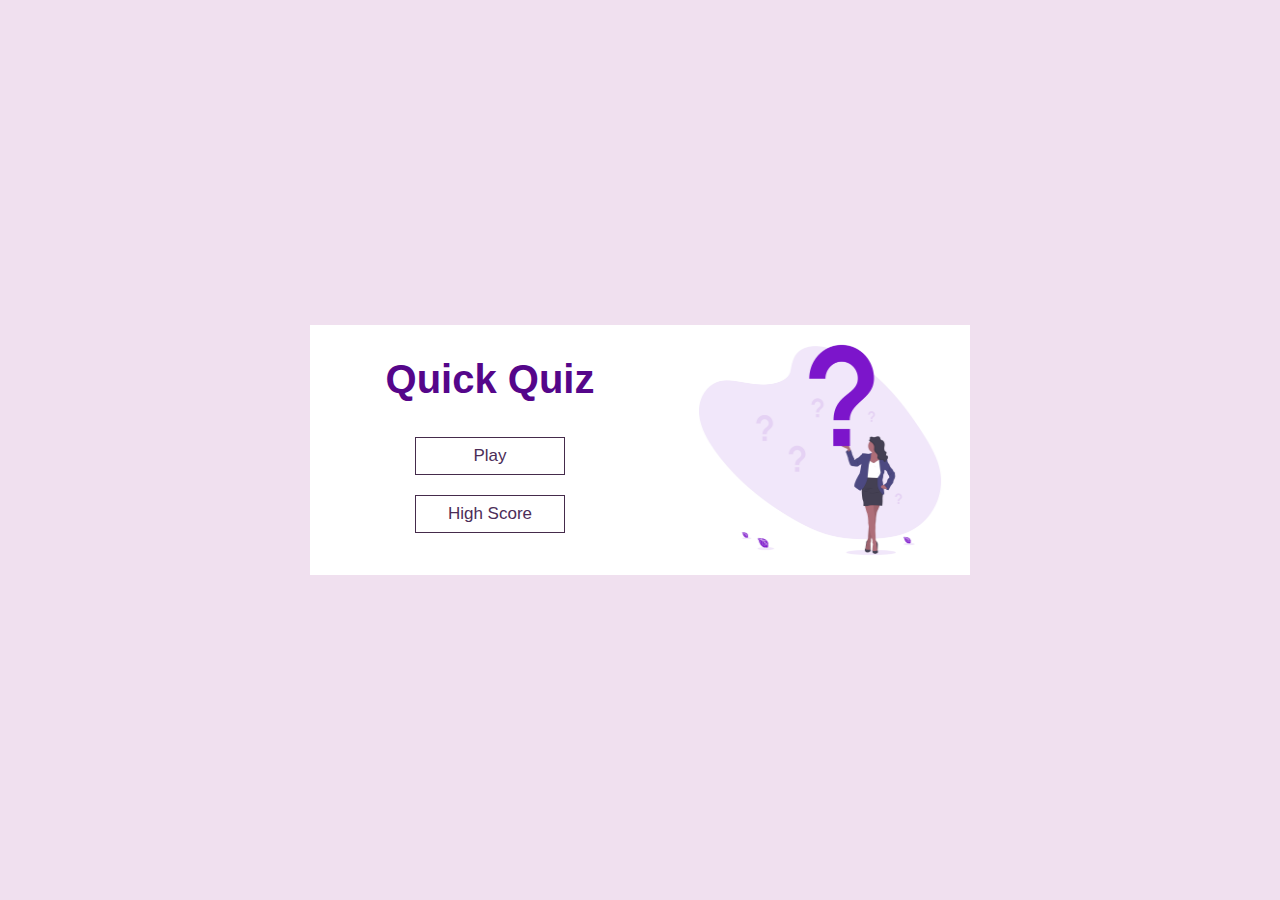
<file: index.html>
<!DOCTYPE html>
<html lang="en">
<head>
    <meta charset="UTF-8">
    <meta name="viewport" content="width=device-width, initial-scale=1.0">
    <title>Quick Quiz</title>
    <link rel="stylesheet" href="app.css">
    <!-- <link rel="stylesheet" href="//cdnjs.cloudflare.com/ajax/libs/meyer-reset/2.0/reset.css"> -->
</head>
<body>
    <div class="container">
        
        <div id="home" class="flex-center flex-column">
            <h1>Quick Quiz</h1>
            <a class="btn" href="/play.html">Play</a>
            <a class="btn" href="/highscore.html">High Score</a>
        </div>
        <img id="image" src="images/undraw_questions_75e0.png">
    </div>
</body>
</html>
</file>
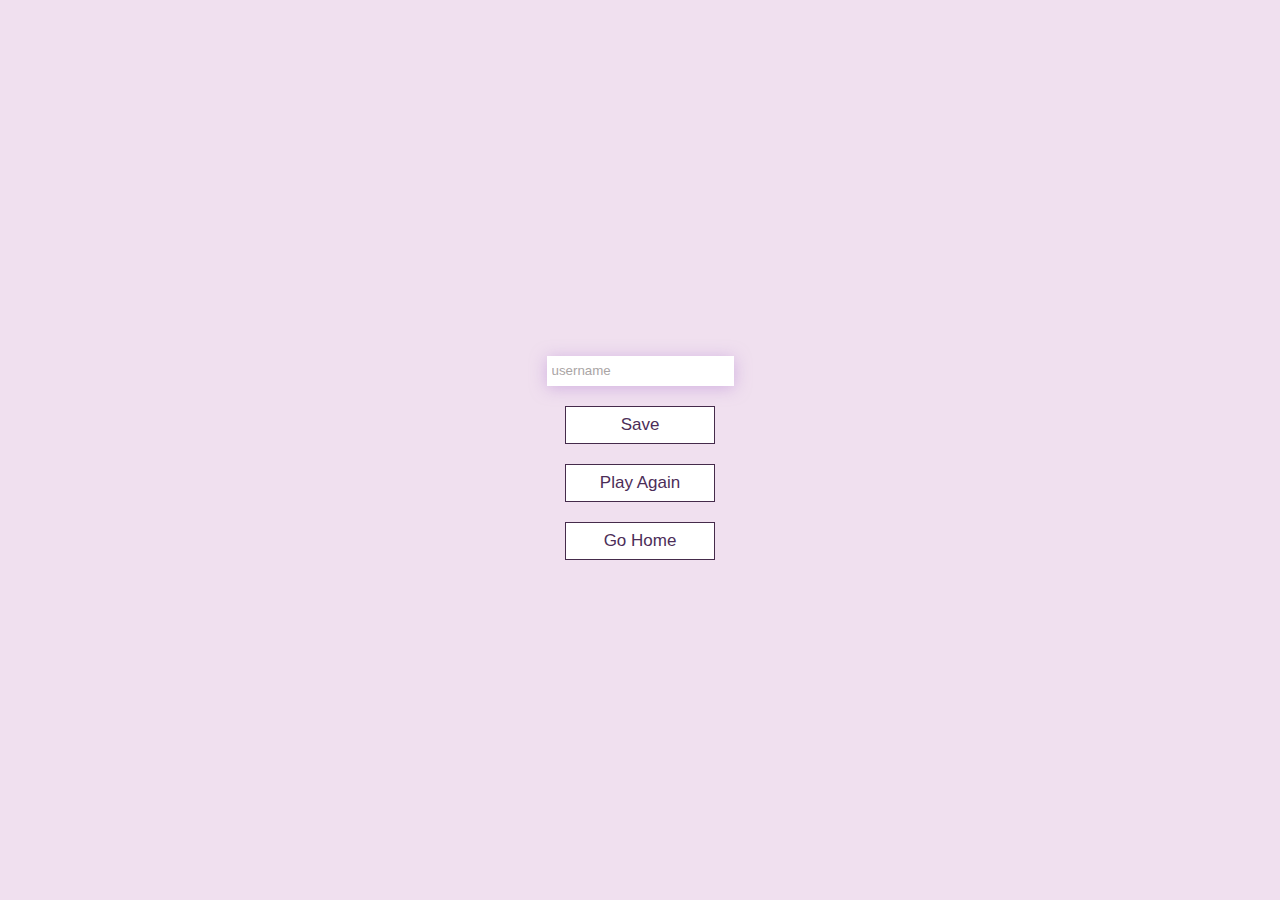
<file: end.html>
<!DOCTYPE html>
<html lang="en">
<head>
    <meta charset="UTF-8">
    <meta name="viewport" content="width=device-width, initial-scale=1.0">
    <title>Congrats</title>
    <link rel="stylesheet" href="app.css">

</head>
<body>
    <div class="container">
        <div id="end" class="flex-center flex-column">
            <h1 id="finalScore">0</h1>
            <form>
                <input type="text" placeholder="username" name="username" id="username">
                <button type="submit" class="btn" id="saveScoreButton" onclick="saveHighScore(event)" disabled >Save</button>
            
            </form>
            <a class="btn" href="/play.html">Play Again</a>
            <a class="btn" href="/">Go Home</a>
        </div>
    </div>

    <script src="end.js"></script>
</body>
</html>
</file>
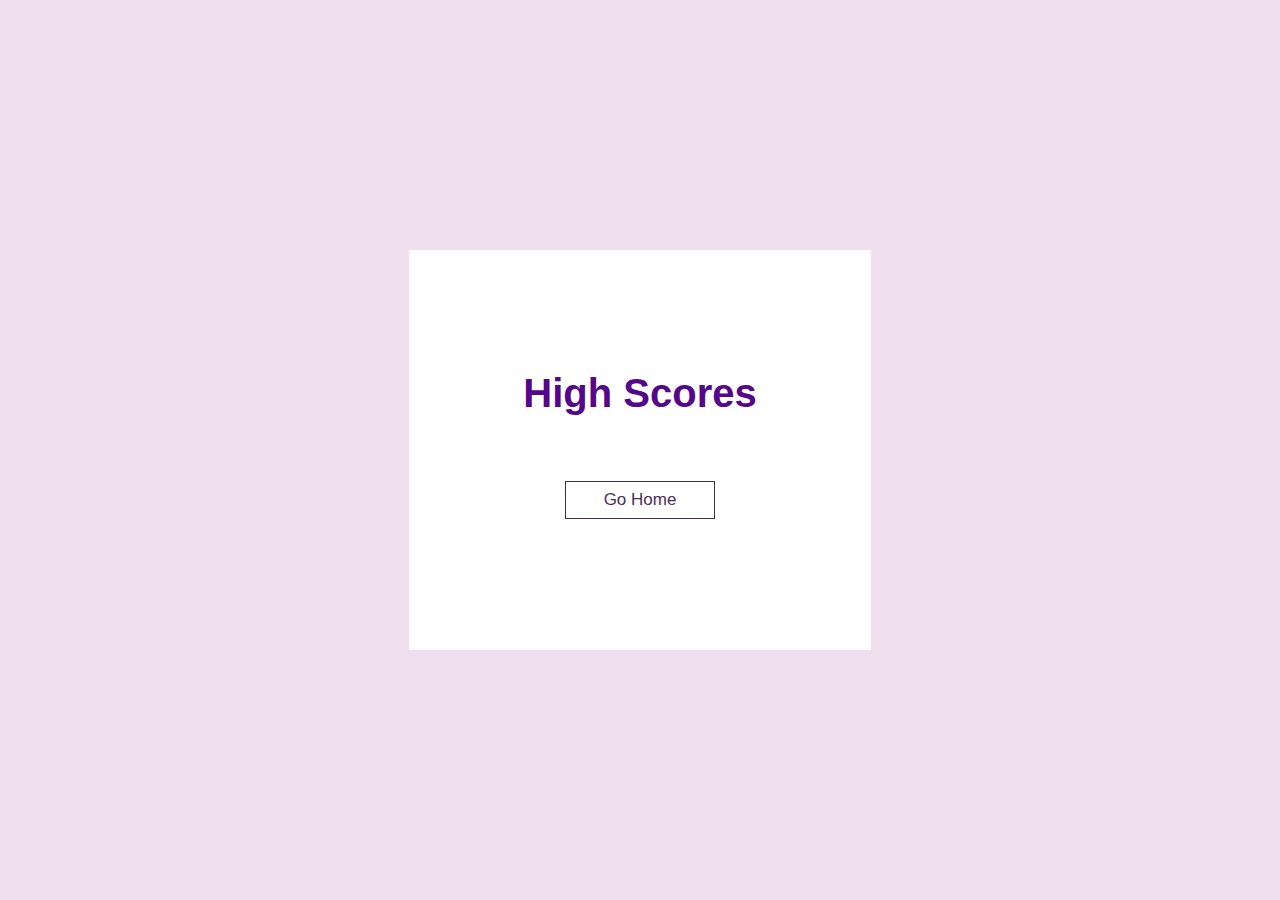
<file: highscore.html>
<!DOCTYPE html>
<html lang="en">
<head>
    <meta charset="UTF-8">
    <meta name="viewport" content="width=device-width, initial-scale=1.0">
    <title>High Scores</title>
    <link rel="stylesheet" href="app.css">
    <link rel="stylesheet" href="highscore.css"> 
</head>
<body>
    <div class="container">
        <div id="scoreList" class="flex-center flex-column">
            <h1 class="high-score">
                High Scores
            </h1>
            <ul id="highScoreList"></ul>
            <a class=btn href="/">Go Home</a>
        </div>
    </div>
    <script src="highscore.js"></script>
</body>
</html>
</file>
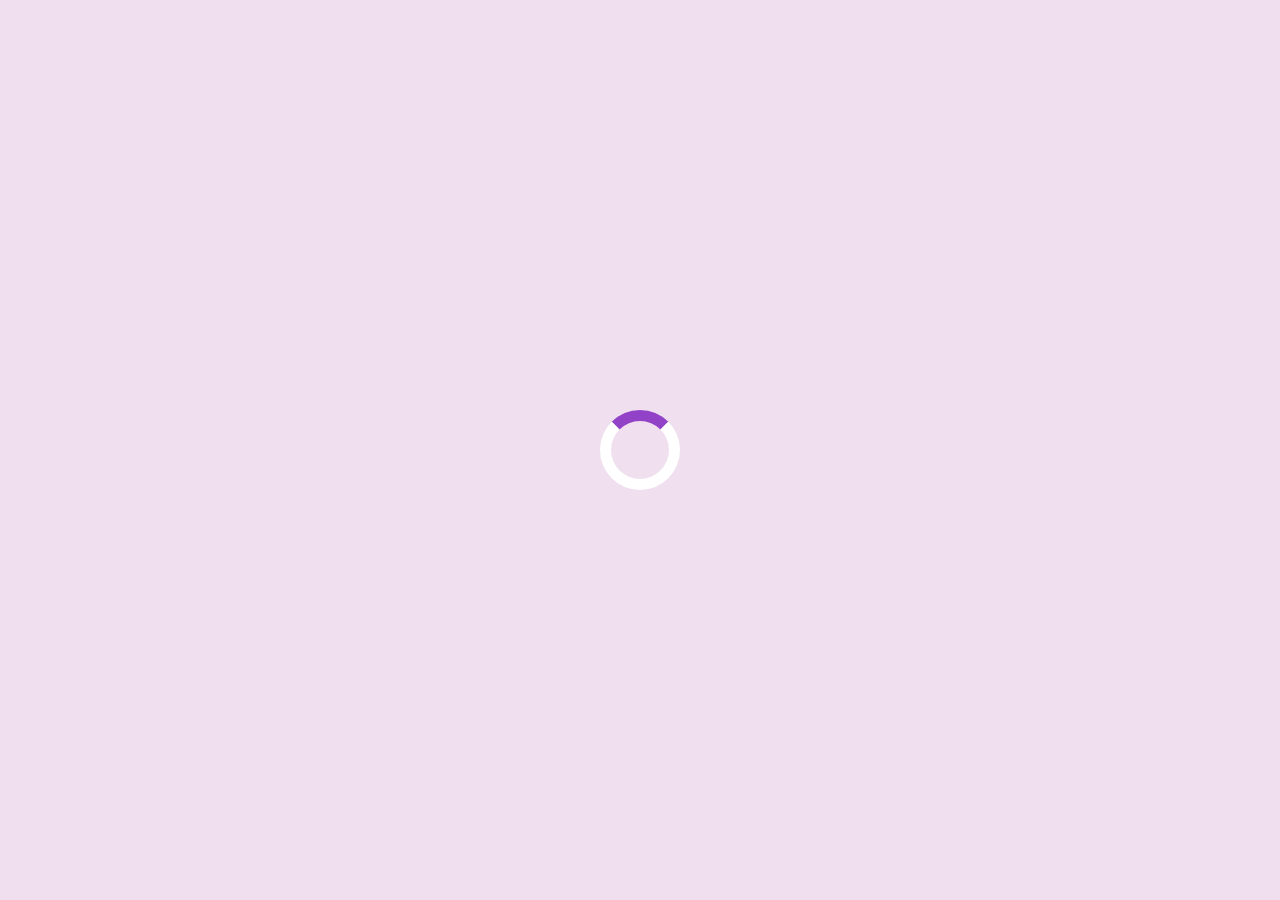
<file: play.html>
<!DOCTYPE html>
<html lang="en">
<head>
    <meta charset="UTF-8">
    <link rel="stylesheet" href="app.css">
    <link rel="stylesheet" href="play.css">
    <meta name="viewport" content="width=device-width, initial-scale=1.0">
    <title>Play Quick Quiz</title>
</head>
<body>
 <div class="container">
    <div id="loader"></div>
     <div id="game" class="flex-column justify-center hidden" >
        <div id="hud">
           <div id="hud-item">
              <p id="progressText" class="hud-prefix">Question<p>
              <div id="progressBar">
                 <div id="progressBarFull"></div>
              </div>
           </div>
           <div id="hud-item">
            <p class="hud-prefix">Score<p>
            <h1 class="hud-main-text" id='score'>0</h1>   
         </div>
        </div>
         <h2 id="question">What is the answer to this question?</h2>
         <div class="choice-container">
            <p class="choice-prefix">A</p>
            <p class="choice-text" data-number="1">Option 1</p>
         </div>
         <div class="choice-container">
            <p class="choice-prefix">B</p>
            <p class="choice-text" data-number="2">Option 2</p>
         </div>
         <div class="choice-container">
            <p class="choice-prefix">C</p>
            <p class="choice-text" data-number="3">Option 3</p>
         </div>
         <div class="choice-container">
            <p class="choice-prefix">D</p>
            <p class="choice-text" data-number="4">Option 4</p>
         </div>
     </div>
 </div>
 <script src="game.js"></script>
</body>
</html>
</file>
<file: app.css>
:root{
    background-color: rgb(240, 224, 239);
    font-size: 62.5%;
}

*{
    box-sizing: border-box;
    margin: 0;
    padding: 0;
    font-family: 'Lucida Sans', 'Lucida Sans Regular', 'Lucida Grande', 'Lucida Sans Unicode', Geneva, Verdana, sans-serif;
}

h1,h2,h3,h4{
    
    color: rgb(85, 6, 138);
    margin-bottom: 1.5rem;
}
h2{
    font-size: 3rem ;
}
h1{
    font-size: 4rem ;
    margin-bottom: 2.5rem;
    text-align: center;
}


.container>*{
    width:100%;
}
.container{
    display: flex;
    width: 100vw;
    height:100vh;
    max-width: 70rem;
    margin: 0 auto;
    justify-content: center;
    align-items: center;
    padding:2rem;
}
.flex-column{
    display: flex;
    flex-direction: column;
}
.flex-center{
    align-items: center;
    justify-content: center;
}
.justify-center{
    justify-content: center;
    
}

.btn{
    text-decoration: none;
    margin: 1rem;
    font-size: 1.7rem;
    border: 0.1rem solid #452b4b;
    padding: 0.8rem 0 ;
    width: 15rem;
    text-align: center;
    color: rgb(76, 45, 88);
    background-color: white;
}

.btn:hover{
    cursor: pointer;
    box-shadow: 0rem 0.4rem 1.4rem 0 rgb(209, 177, 228);
    transform: translateY(-0.2rem);
    transition: transform 150ms;
}

.btn[disabled]:hover{
    cursor: not-allowed;
    transform: none;
    box-shadow: none;
    transition: none;
}

form{
    display: flex;
    flex-direction: column;
    width: 100%;
    align-items: center;
}
input{
    box-shadow: 0 0.2rem 1.6rem rgba(180, 130, 212, 0.5);
    margin-bottom: 1rem;
    height: 3rem;
    padding: 0.5rem;
    border:none;
}

input::placeholder{
    color: rgb(170, 165, 165);
}

/* position of hidden matter*/
.hidden{
    display:none; 
}

#image{
    width: 30rem;
    height: 25rem;
}
#home{
    background-color: white;
    height: 25rem;
}
</file>
<file: highscore.css>
#highScoreList{
    list-style: none;
    padding-left: 0;
    margin-bottom: 3rem;
    text-align: center;
}
.userScoreList{
    font-size: 2rem;
    margin-bottom: 0.5rem;
}

li:hover{
    transform: scale(1.05);
    cursor: default;
}

#scoreList{
    background-color: white;
    width:70%;
    height: 40rem;
}
</file>
<file: play.css>
.choice-container{
    margin-bottom: 1rem;
    background-color: white;
    font-size: 1.8rem;
    display: flex;
    width:100%;
    border: 0.1rem solid rgba(118, 51, 138,0.5);
}

.choice-prefix{
    background-color: rgb(118, 51, 138);
    color: white;
    padding: 1.2rem 2.2rem;
}

.choice-text{
    padding: 1.2rem;
}

.choice-container:hover{
    cursor: pointer;
    box-shadow: 0rem 0.4rem 1.4rem 0 rgb(209, 177, 228);
    transform: translateY(-0.2rem);
    transition: transform 150ms;
}

.incorrect{
    background-color: rgb(228, 41, 41);
}

.correct{
    background-color: rgb(25, 141, 25);
}

#hud{
    display: flex;
    justify-content: space-between;
}

.hud-prefix{
    text-align: center;
    font-size: 1.6rem;
}

.hud-main-text{
    text-align: center;
}

#progressBar{
    width:15rem;
    height:3rem;
    border: 0.2rem solid rgb(103, 35, 134);
    margin-top: 1rem;
}

#progressBarFull{
    background-color: rgb(103, 35, 134);
    height: 2.6rem;
    width: 0%;
}


#loader{
    border: 1.1rem solid white;
    width: 8rem;
    height: 8rem;
    border-radius: 50%;
    border-top: 1.1rem solid rgb(146, 66, 199);
    animation: spin 1.5s linear infinite ;
}

@keyframes spin{
 0%{
     transform: rotate(0deg);
 }
 100%{
     transform: rotate(360deg);
 }
}
</file>
